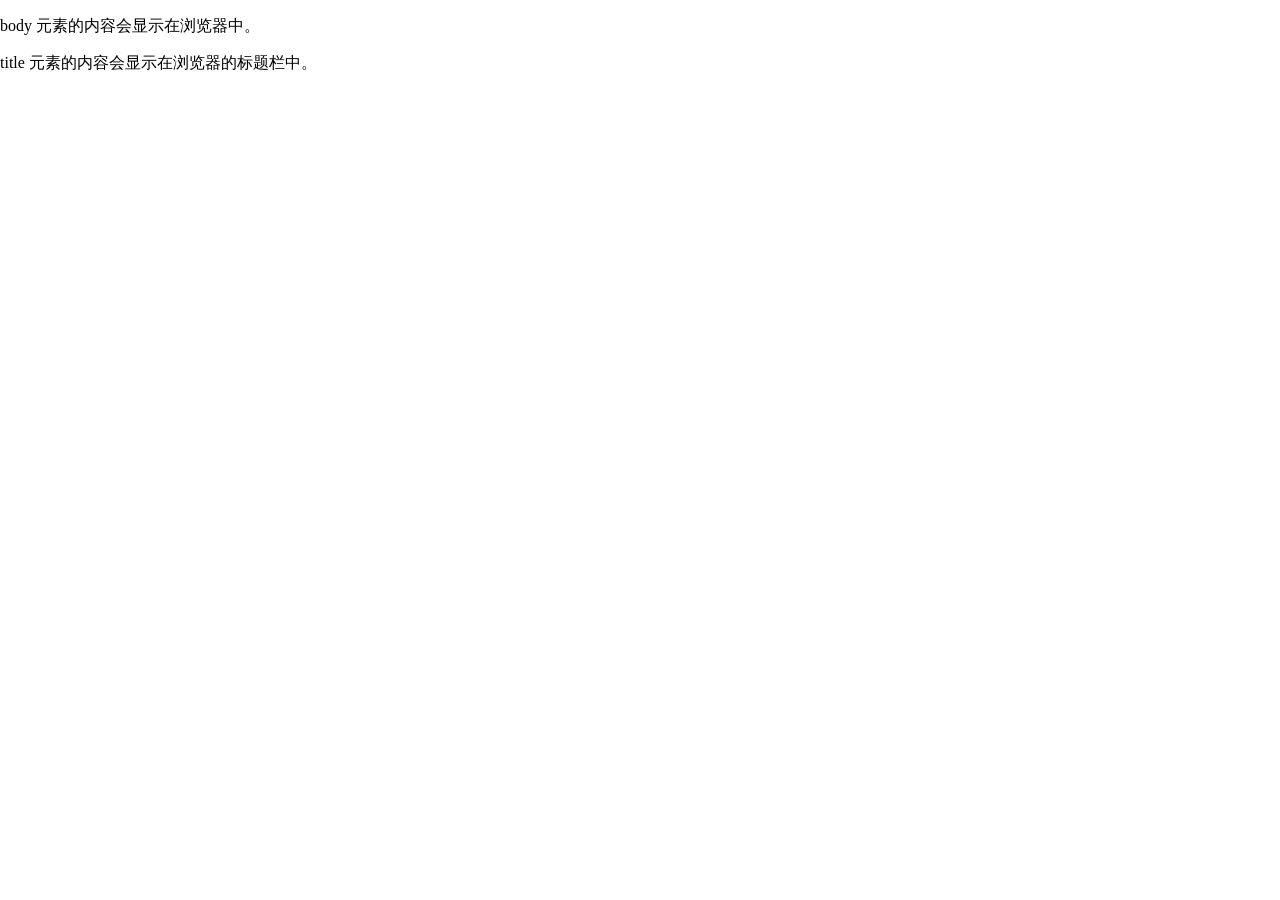
<file: websrc/yinyandemo/test2.html>
<!DOCTYPE html>
<html>
<head>
	<meta http-equiv="Content-Type" content="text/html; charset=utf-8" />
	<meta name="viewport" content="initial-scale=1.0, user-scalable=no" />
	<style type="text/css">
	body, html,#allmap {width: 100%;height: 100%;overflow: hidden;margin:0;font-family:"微软雅黑";}
	</style>

	<title>地图展示</title>
</head>

<body>
<p>body 元素的内容会显示在浏览器中。</p>
<p>title 元素的内容会显示在浏览器的标题栏中。</p>
</body>
</html>
</file>
